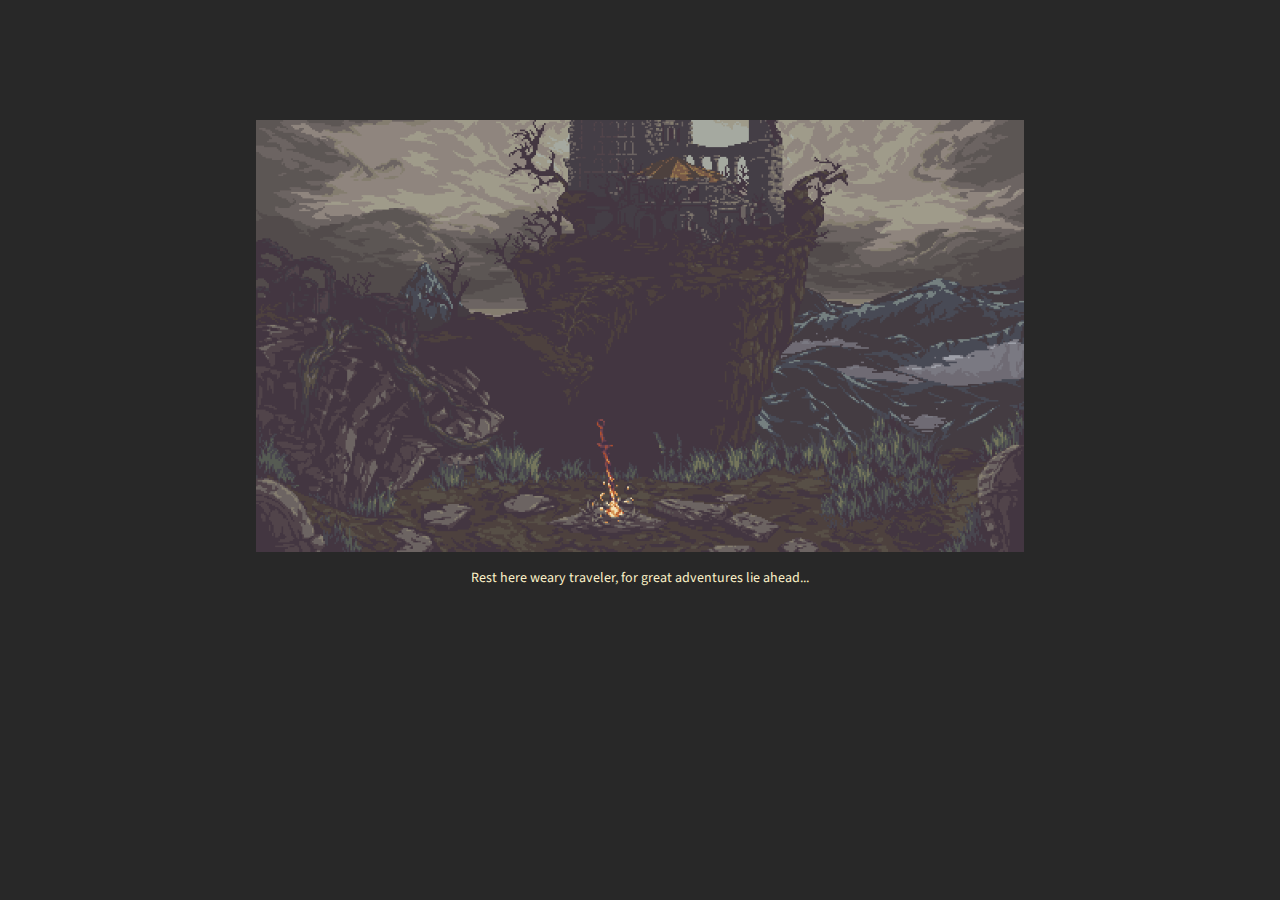
<file: index.html>
<!DOCTYPE html>
<html lang="en">
  <head>
    <meta charset="UTF-8" />
    <meta name="viewport" content="width=device-width, initial-scale=1.0" />
    <link rel="icon" href="favicon.png">
    <link rel="preconnect" href="https://fonts.googleapis.com"><link rel="preconnect" href="https://fonts.gstatic.com" crossorigin><link href="https://fonts.googleapis.com/css2?family=Source+Sans+Pro&display=swap" rel="stylesheet">
    
    <link rel="stylesheet" href="styles/styles.css" />
    <title>hctr 2023</title>
  </head>

<body>
  <div class="take-a">
    <div class="seat">
      <img class="weary" alt="Weary traveler sitting by the fire" src="assets/darksouls.gif">
      <p class="traveler">Rest here weary traveler, for great adventures lie ahead...</p>
    </div>
  </div>
</body>
</html>
</file>
<file: styles/styles.css>
html {
  line-height: 1.15;
  -ms-text-size-adjust: 100%;
  -webkit-text-size-adjust: 100%;
}

body {
  margin: 0;
}

article,
aside,
footer,
header,
nav,
section {
  display: block;
}

h1 {
  font-size: 2em;
  margin: 0.67em 0;
}

figcaption,
figure,
main {
  display: block;
}

figure {
  margin: 1em 40px;
}

hr {
  -webkit-box-sizing: content-box;
          box-sizing: content-box;
  height: 0;
  overflow: visible;
}

pre {
  font-family: monospace, monospace;
  font-size: 1em;
}

a {
  background-color: transparent;
  -webkit-text-decoration-skip: objects;
}

abbr[title] {
  border-bottom: none;
  text-decoration: underline;
  -webkit-text-decoration: underline dotted;
          text-decoration: underline dotted;
}

b,
strong {
  font-weight: inherit;
}

b,
strong {
  font-weight: bolder;
}

code,
kbd,
samp {
  font-family: monospace, monospace;
  font-size: 1em;
}

dfn {
  font-style: italic;
}

mark {
  background-color: #ff0;
  color: #000;
}

small {
  font-size: 80%;
}

sub,
sup {
  font-size: 75%;
  line-height: 0;
  position: relative;
  vertical-align: baseline;
}

sub {
  bottom: -0.25em;
}

sup {
  top: -0.5em;
}

audio,
video {
  display: inline-block;
}

audio:not([controls]) {
  display: none;
  height: 0;
}

img {
  border-style: none;
}

svg:not(:root) {
  overflow: hidden;
}

button,
input,
optgroup,
select,
textarea {
  font-family: sans-serif;
  font-size: 100%;
  line-height: 1.15;
  margin: 0;
}

button,
input {
  overflow: visible;
}

button,
select {
  text-transform: none;
}

button,
html [type="button"],
[type="reset"],
[type="submit"] {
  -webkit-appearance: button;
}

button::-moz-focus-inner,
[type="button"]::-moz-focus-inner,
[type="reset"]::-moz-focus-inner,
[type="submit"]::-moz-focus-inner {
  border-style: none;
  padding: 0;
}

button:-moz-focusring,
[type="button"]:-moz-focusring,
[type="reset"]:-moz-focusring,
[type="submit"]:-moz-focusring {
  outline: 1px dotted ButtonText;
}

fieldset {
  padding: 0.35em 0.75em 0.625em;
}

legend {
  -webkit-box-sizing: border-box;
          box-sizing: border-box;
  color: inherit;
  display: table;
  max-width: 100%;
  padding: 0;
  white-space: normal;
}

progress {
  display: inline-block;
  vertical-align: baseline;
}

textarea {
  overflow: auto;
}

[type="checkbox"],
[type="radio"] {
  -webkit-box-sizing: border-box;
          box-sizing: border-box;
  padding: 0;
}

[type="number"]::-webkit-inner-spin-button,
[type="number"]::-webkit-outer-spin-button {
  height: auto;
}

[type="search"] {
  -webkit-appearance: textfield;
  outline-offset: -2px;
}

[type="search"]::-webkit-search-cancel-button,
[type="search"]::-webkit-search-decoration {
  -webkit-appearance: none;
}

::-webkit-file-upload-button {
  -webkit-appearance: button;
  font: inherit;
}

details,
menu {
  display: block;
}

summary {
  display: list-item;
}

canvas {
  display: inline-block;
}

template {
  display: none;
}

[hidden] {
  display: none;
}

.clearfix:after {
  visibility: hidden;
  display: block;
  font-size: 0;
  content: "";
  clear: both;
  height: 0;
}

html {
  -webkit-box-sizing: border-box;
  box-sizing: border-box;
}

*,
*:before,
*:after {
  -webkit-box-sizing: inherit;
          box-sizing: inherit;
}

.sr-only {
  position: absolute;
  width: 1px;
  height: 1px;
  margin: -1px;
  border: 0;
  padding: 0;
  white-space: nowrap;
  -webkit-clip-path: inset(100%);
          clip-path: inset(100%);
  clip: rect(0 0 0 0);
  overflow: hidden;
}

body {
  background-color: #282828;
  color: #fbf1c7;
}

.take-a {
  display: -webkit-box;
  display: -ms-flexbox;
  display: flex;
  -webkit-box-pack: center;
      -ms-flex-pack: center;
          justify-content: center;
  height: 80vh;
  -webkit-box-align: center;
      -ms-flex-align: center;
          align-items: center;
}

.take-a .seat {
  width: 60%;
  font-family: "Source Sans Pro", sans-serif;
  color: #fbf1c7;
  font-size: 14px;
}

.take-a .seat .weary {
  height: 100%;
  width: 100%;
  -o-object-fit: contain;
     object-fit: contain;
}

.take-a .seat .traveler {
  text-align: center;
}
</file>
